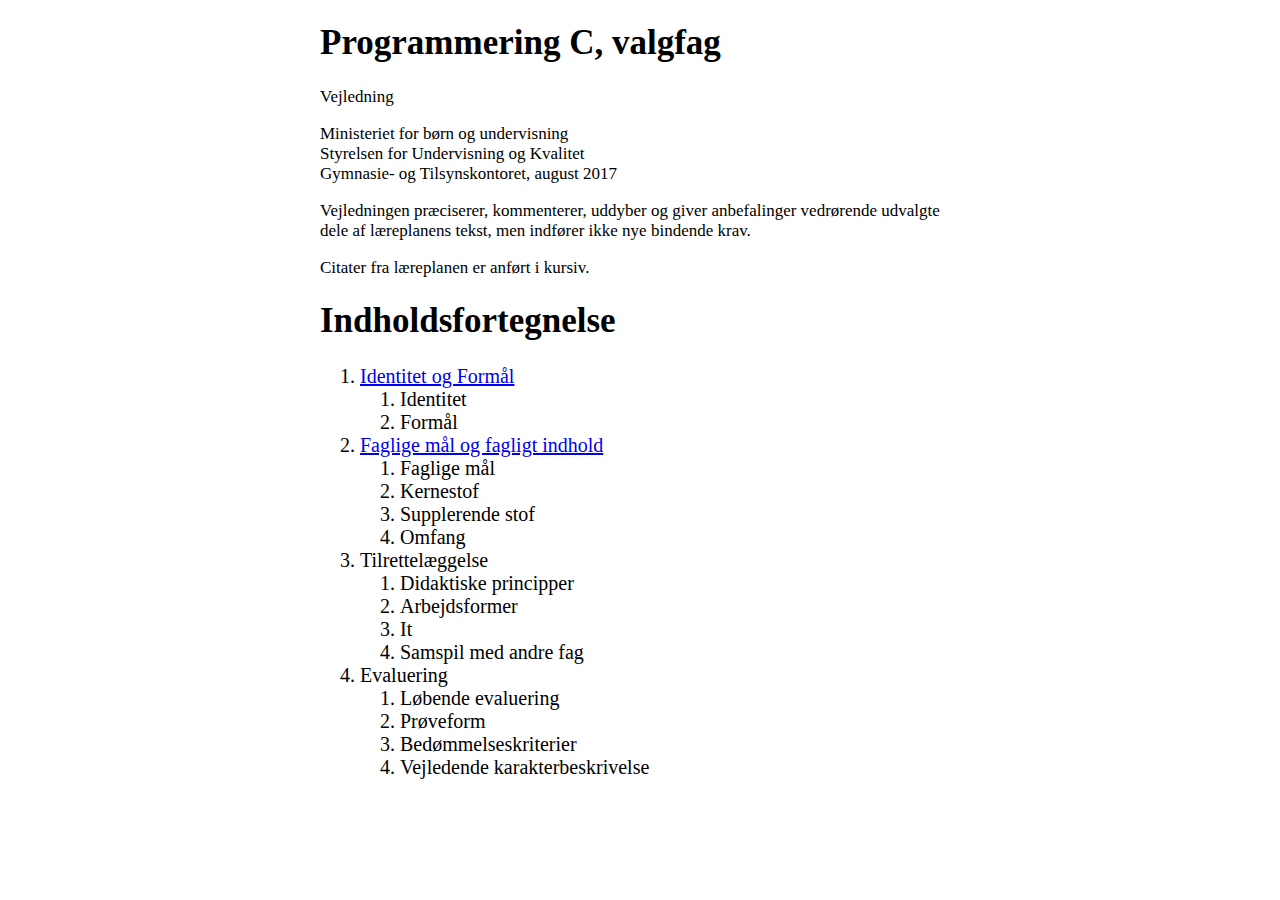
<file: Index.html>
<!DOCTYPE html>
<html>

<head>
    <link rel="stylesheet" type="text/css" href="design.css">
</head>

<body>

    

    <div>

        

        <h1>Programmering C, valgfag</h1>
        <p>Vejledning</p>

        <p>
            Ministeriet for b&oslash;rn og undervisning<br />
            Styrelsen for Undervisning og Kvalitet<br />
            Gymnasie- og Tilsynskontoret, august 2017
        </p>

        <p>
            Vejledningen pr&aelig;ciserer, kommenterer, uddyber og giver anbefalinger vedr&oslash;rende udvalgte<br />
            dele af l&aelig;replanens tekst, men indf&oslash;rer ikke nye bindende krav.
            <br />

        <p>
            Citater fra l&aelig;replanen er anf&oslash;rt i kursiv.<br />

            <h1>Indholdsfortegnelse</h1>
            <ol>
                <li>
                    <a href="Identitet-og-formål.html">Identitet og Formål</a>
                    <ol>
                        <li>Identitet</li>
                        <li>Form&aring;l</li>
                    </ol>
                </li>

                <li>
                    <a href="Faglige-mål--faglig-inhold.html">Faglige m&aring;l og fagligt indhold</a>
                    <ol>
                        <li>Faglige m&aring;l</li>
                        <li>Kernestof</li>
                        <li>Supplerende stof</li>
                        <li>Omfang</li>
                    </ol>
                </li>

                <li>
                    Tilrettel&aelig;ggelse
                    <ol>
                        <li>Didaktiske principper</li>
                        <li>Arbejdsformer</li>
                        <li>It</li>
                        <li>Samspil med andre fag</li>
                    </ol>
                </li>

                <li>
                    Evaluering
                    <ol>
                        <li>L&oslash;bende evaluering</li>
                        <li>Pr&oslash;veform</li>
                        <li>Bed&oslash;mmelseskriterier</li>
                        <li>Vejledende karakterbeskrivelse</li>
                    </ol>
                </li>
            </ol>



</div>

</body>
</file>
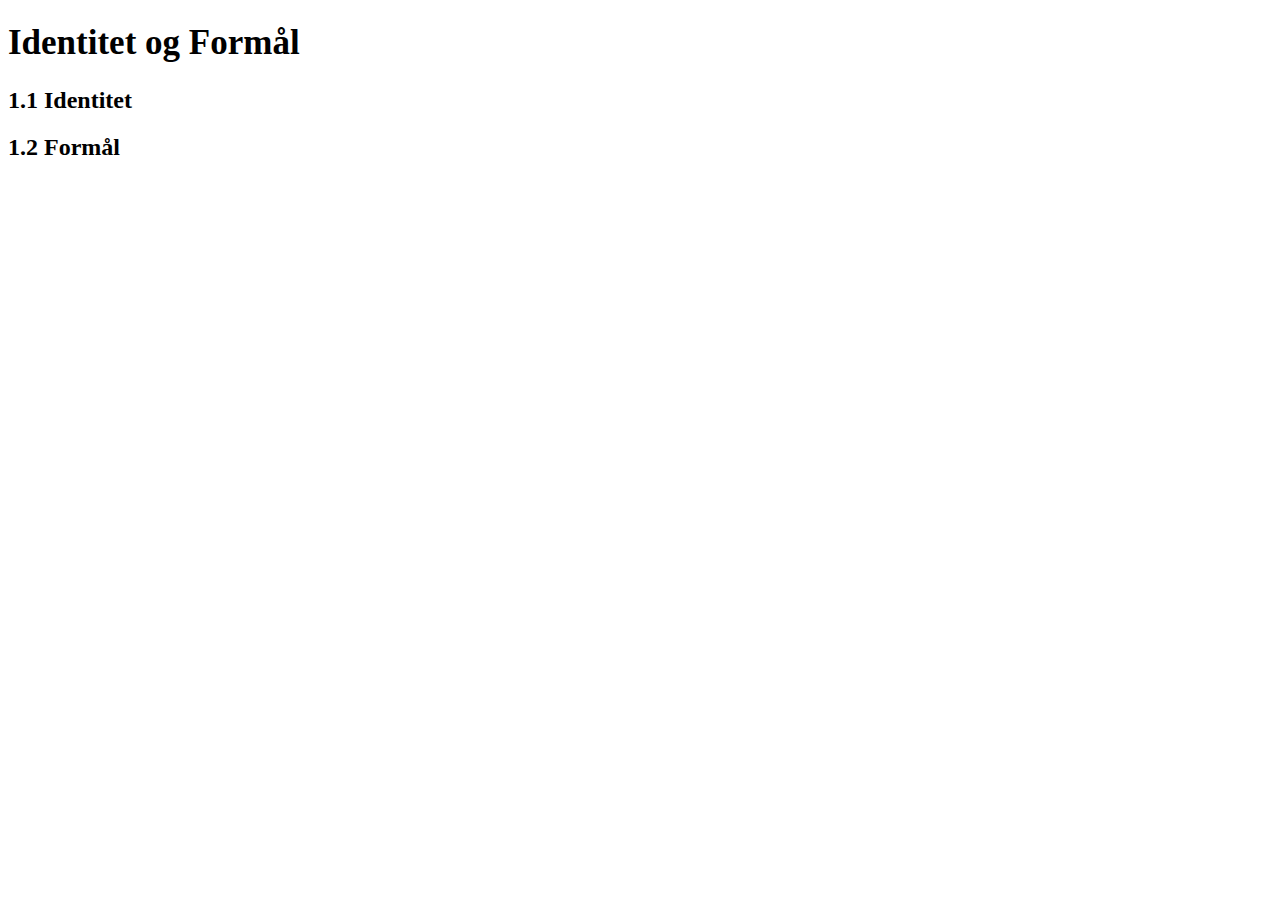
<file: Faglige-mål--faglig-inhold.html>
<!DOCTYPE html>
<html lang="da">

<head>
    <link rel="stylesheet" type="text/css" href="design.css">
</head>

<h1>Identitet og Form&aring;l</h1>
<h2>1.1 Identitet</h2>
<h2>1.2 Form&aring;l</h2>

<body>
</file>
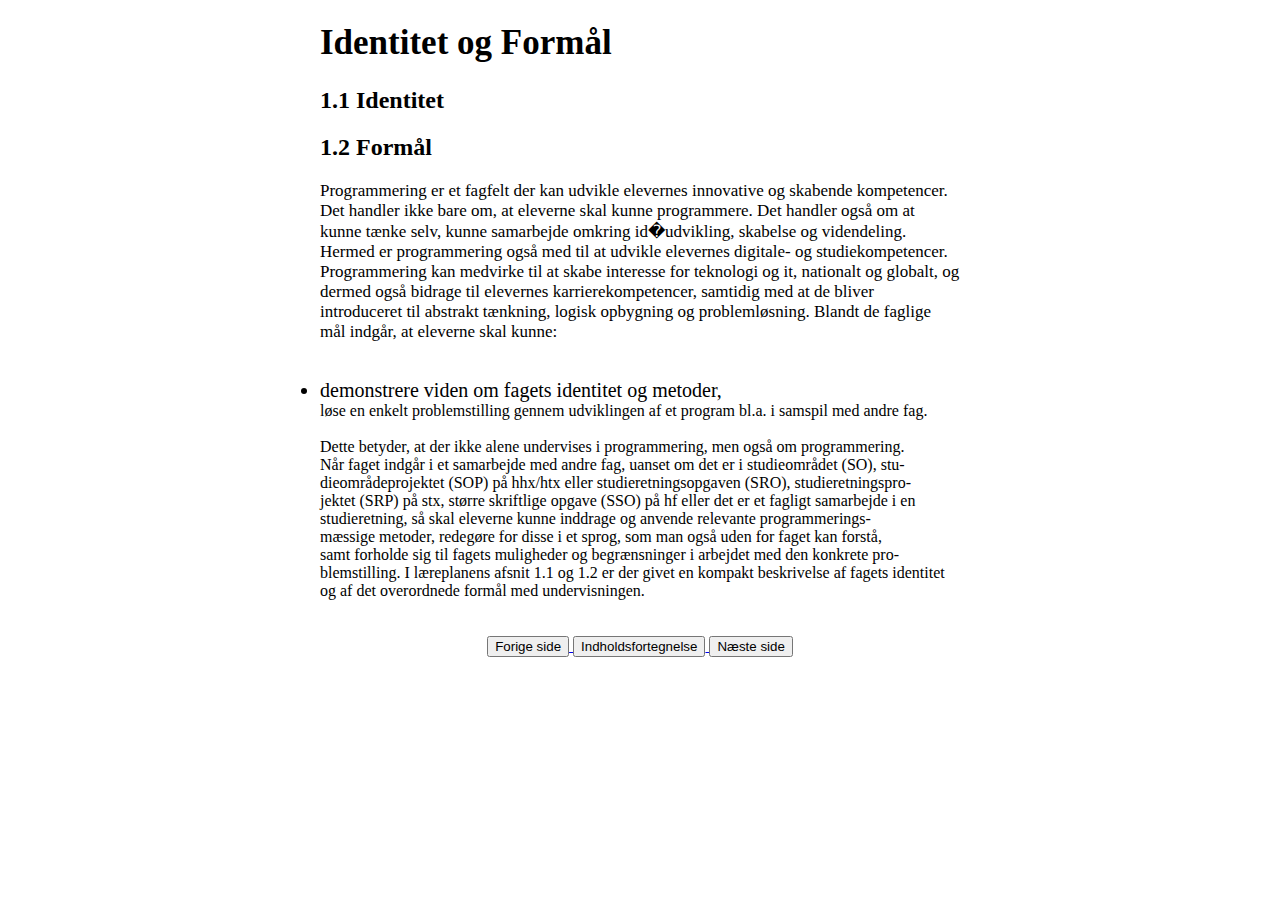
<file: Identitet-og-formål.html>
<!DOCTYPE html>
<html lang="da">
<head>
    <meta charset="utf-8">
</head>

<body>
    
    <div>
        <header>
            <link rel="stylesheet" type="text/css" href="design.css">
        </header>


        <h1>Identitet og Form&aring;l</h1>
        <h2>1.1 Identitet</h2>
        <h2>1.2 Form&aring;l</h2>

        <p>
            Programmering er et fagfelt der kan udvikle elevernes innovative og skabende kompetencer.
            Det handler ikke bare om, at eleverne skal kunne programmere. Det handler ogs&aring; om
            at kunne t&aelig;nke selv, kunne samarbejde omkring id�udvikling, skabelse og videndeling.
            Hermed er programmering ogs&aring; med til at udvikle elevernes digitale- og studiekompetencer.
            Programmering kan medvirke til at skabe interesse for teknologi og it, nationalt og globalt,
            og dermed ogs&aring; bidrage til elevernes karrierekompetencer, samtidig med at de bliver
            introduceret til abstrakt t&aelig;nkning, logisk opbygning og probleml&oslash;sning.
            Blandt de faglige m&aring;l indg&aring;r, at eleverne skal kunne:<br /><br />

            <li>
                demonstrere viden om fagets identitet og metoder,<br /></li>
            <span>
                l&oslash;se en enkelt problemstilling gennem udviklingen af et program bl.a. i samspil med andre
                fag.<br /><br />
            </span>

            Dette betyder, at der ikke alene undervises i programmering, men ogs&aring; om programmering.<br />
            N&aring;r faget indg&aring;r i et samarbejde med andre fag, uanset om det er i studieomr&aring;det (SO), stu-<br />
            dieomr&aring;deprojektet (SOP) p&aring; hhx/htx eller studieretningsopgaven (SRO), studieretningspro-<br />
            jektet (SRP) p&aring; stx, st&oslash;rre skriftlige opgave (SSO) p&aring; hf eller det er et fagligt samarbejde i en<br />
            studieretning, s&aring; skal eleverne kunne inddrage og anvende relevante programmerings-<br />
            m&aelig;ssige metoder, redeg&oslash;re for disse i et sprog, som man ogs&aring; uden for faget kan forst&aring;,<br />
            samt forholde sig til fagets muligheder og begr&aelig;nsninger i arbejdet med den konkrete pro-<br />
            blemstilling.
            I l&aelig;replanens afsnit 1.1 og 1.2 er der givet en kompakt beskrivelse af fagets identitet og af det overordnede form&aring;l med undervisningen.
            <br /><br /><br />
</div>

    <div style="text-align:center" class="centreButtons">
        <a href="Index.html" class="button"</a><button>Forige side</button>
        <a href="Index.html" class="button"</a><button >Indholdsfortegnelse</button>
        <a href="Faglige-m�l--faglig-inhold.html" class="button"</a><button >N&aelig;ste side</button>        
    </div>

</body>
</html>
</file>
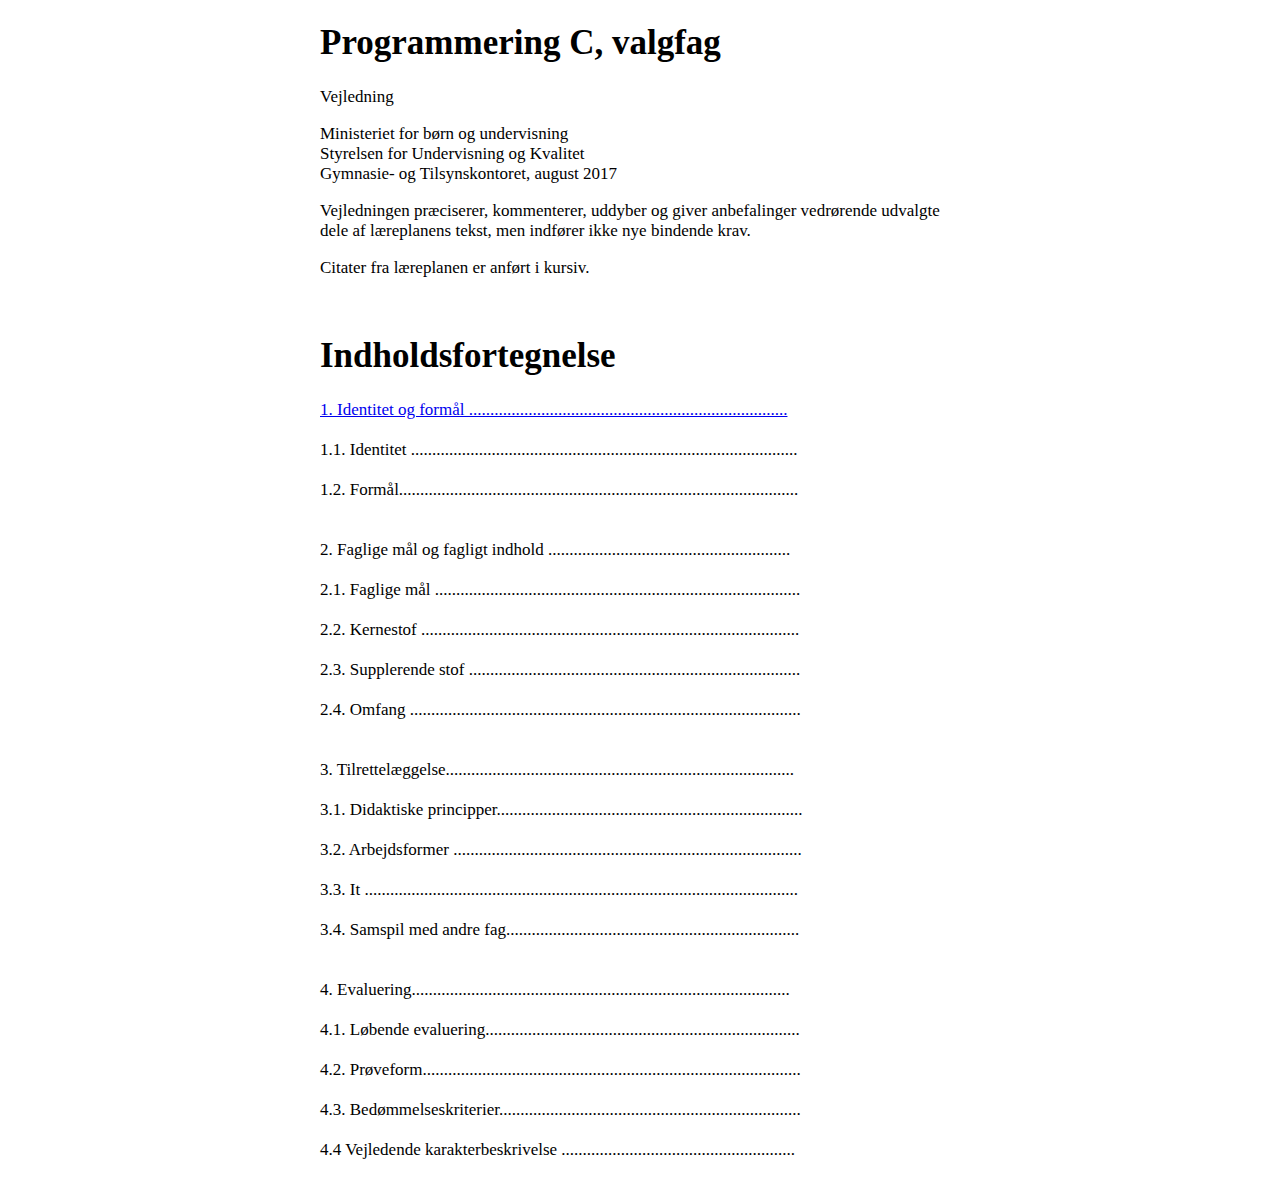
<file: Programmering_C_Vejledning.html>
<!DOCTYPE html>
<html>
<body>


    <div>

        <head>
            <link rel="stylesheet" type="text/css" href="design.css">
        </head>

        <h1>Programmering C, valgfag</h1>
        <p>Vejledning</p>

        <p>Ministeriet for børn og undervisning<br />Styrelsen for Undervisning og Kvalitet<br />Gymnasie- og Tilsynskontoret, august 2017</p>

        <p> Vejledningen præciserer, kommenterer, uddyber og giver anbefalinger vedrørende udvalgte<br />dele af læreplanens tekst, men indfører ikke nye bindende krav.</p>

        <p>Citater fra læreplanen er anført i kursiv.</p><br />

        <h1>Indholdsfortegnelse</h1>
<p>
    <a href="Identitet-og-formal.html">
        1.   Identitet og formål ...........................................................................</a>  <br /><br />

        1.1. Identitet ........................................................................................... <br /><br />

        1.2. Formål.............................................................................................. <br /><br /><br />



        2.   Faglige mål og fagligt indhold ......................................................... <br /><br />

        2.1. Faglige mål ...................................................................................... <br /><br />

        2.2. Kernestof ......................................................................................... <br /><br />

        2.3. Supplerende stof .............................................................................. <br /><br />

        2.4. Omfang ............................................................................................ <br /><br /><br />



        3.   Tilrettelæggelse.................................................................................. <br /><br />

        3.1. Didaktiske principper........................................................................ <br /><br />

        3.2. Arbejdsformer .................................................................................. <br /><br />

        3.3. It ...................................................................................................... <br /><br />

        3.4. Samspil med andre fag..................................................................... <br /><br /><br />



        4.   Evaluering......................................................................................... <br /><br />

        4.1. Løbende evaluering.......................................................................... <br /><br />

        4.2. Prøveform......................................................................................... <br /><br />

        4.3. Bedømmelseskriterier....................................................................... <br /><br />

        4.4  Vejledende karakterbeskrivelse ....................................................... <br /><br />

</p>
    </div>
</file>
<file: design.css>
div {
    width: 640px;
    margin: auto;
}

p {
    font-family: "Times New Roman", Times, serif;
    font-size: 17px;
}

h1 {
    font-size: 35px;
}

h3 {
    font-size: 25px;
}

li {
    font-size: 20px;
}

.wrapper {
    text-align: center;
    display: inline-block;
}

.crentreButtons {
    text-align: justify;
    display:inline-block;
    position: absolute;
    top: 75%;
    left: 50%;
}
</file>
